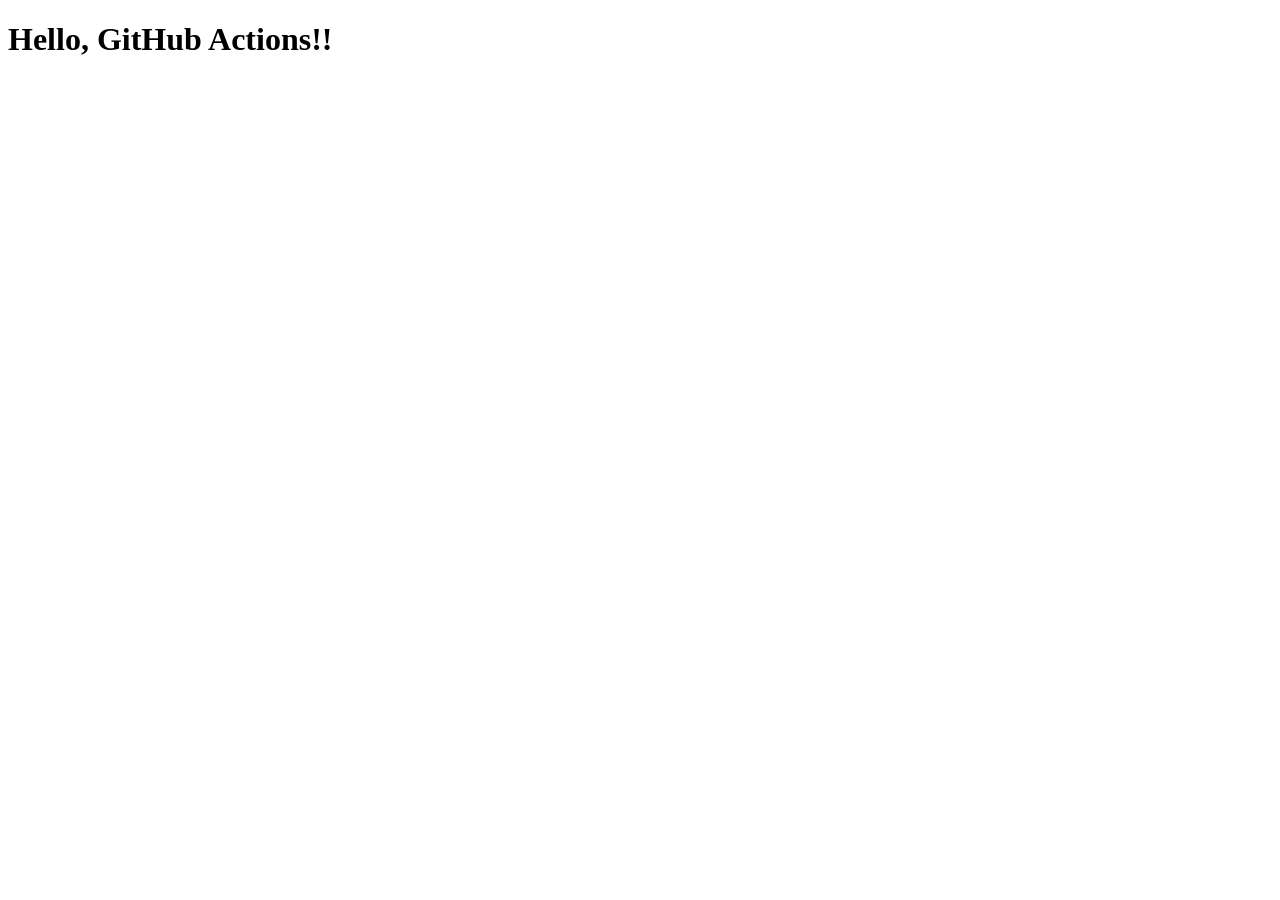
<file: Beginner/gh-deployment-workflow/index.html>
<!DOCTYPE html>
<html lang="en">
<head>
  <meta charset="UTF-8" />
  <meta name="viewport" content="width=device-width, initial-scale=1.0" />
  <title>GitHub Actions Deployment</title>
</head>
<body>
  <h1>Hello, GitHub Actions!!</h1>
</body>
</html>
</file>
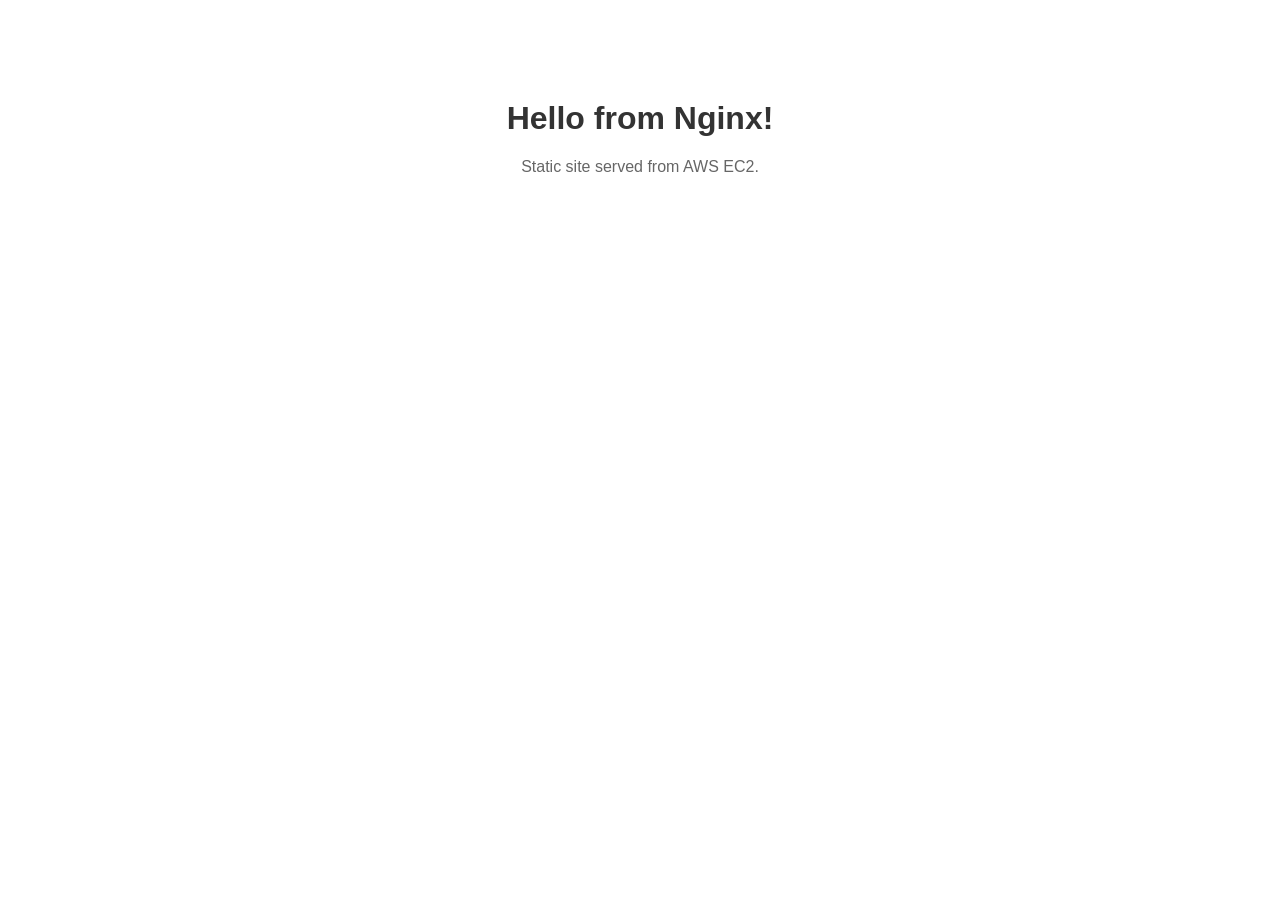
<file: Beginner/static-site-server/mysite/index.html>
<!DOCTYPE html>
<html lang="en">
<head>
  <meta charset="UTF-8" />
  <meta name="viewport" content="width=device-width, initial-scale=1.0" />
  <title>My Static Site</title>
  <link rel="stylesheet" href="style.css" />
</head>
<body>
  <h1>Hello from Nginx!</h1>
  <p>Static site served from AWS EC2.</p>
</body>
</html>
</file>
<file: Beginner/static-site-server/mysite/style.css>
body {
  font-family: sans-serif;
  max-width: 600px;
  margin: 100px auto;
  text-align: center;
}

h1 {
  color: #333;
}

p {
  color: #666;
}
</file>
